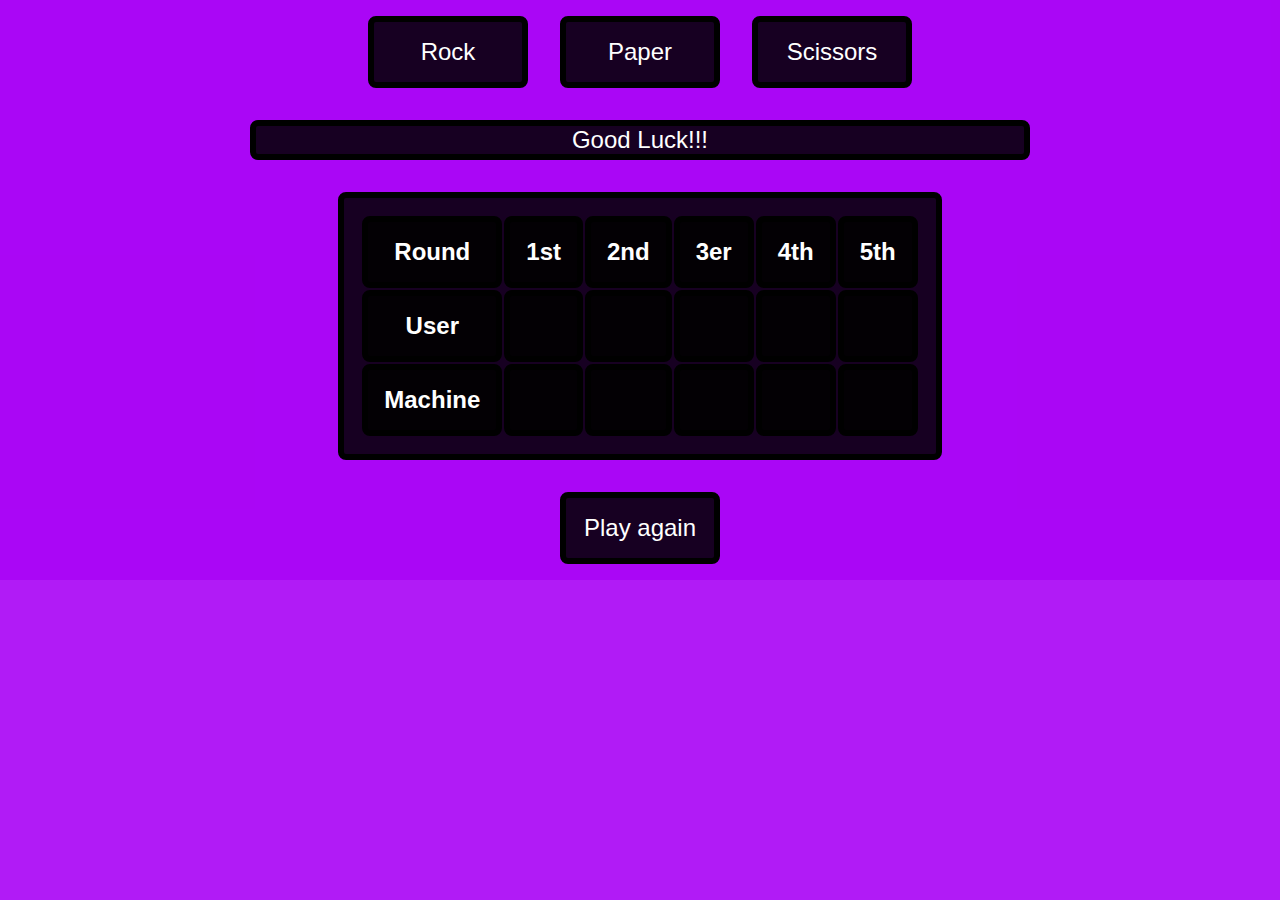
<file: index.html>
<!DOCTYPE html>
<html lang="en">
<head>
    <meta charset="UTF-8">
    <meta name="viewport" content="width=device-width, initial-scale=1.0">
    <title>Rock-papper-scissors</title>   
    <link rel="stylesheet" href="style.css">
    
</head>
<body>
    
    <div class="panel">
        <button >Rock</button>
        <button >Paper</button>
        <button >Scissors</button> 
    </div>

    <div class="panel">
    <div id="score">
        Good Luck!!!
    </div>
   </div>

    <div class="panel">

        <table id="myTable"> 
            <tr>
                <th>Round</th>
                <th>1st</th>
                <th>2nd</th>
                <th>3er</th>
                <th>4th</th>
                <th>5th</th>
            </tr>
            <tr id="user">
                <th>User</th>
                <th></th>
                <th></th>
                <th></th>
                <th></th>
                <th></th>
            </tr>
            <tr id="machine">
                <th>Machine</th>
                <th></th>
                <th></th>
                <th></th>
                <th></th>
                <th></th>
            </tr>

        </table>

    </div>
    <div class="panel">
        <button id="reset">Play again</button>
    </div>
</body>
<script src ="scripts.js"></script>  
</html>
</file>
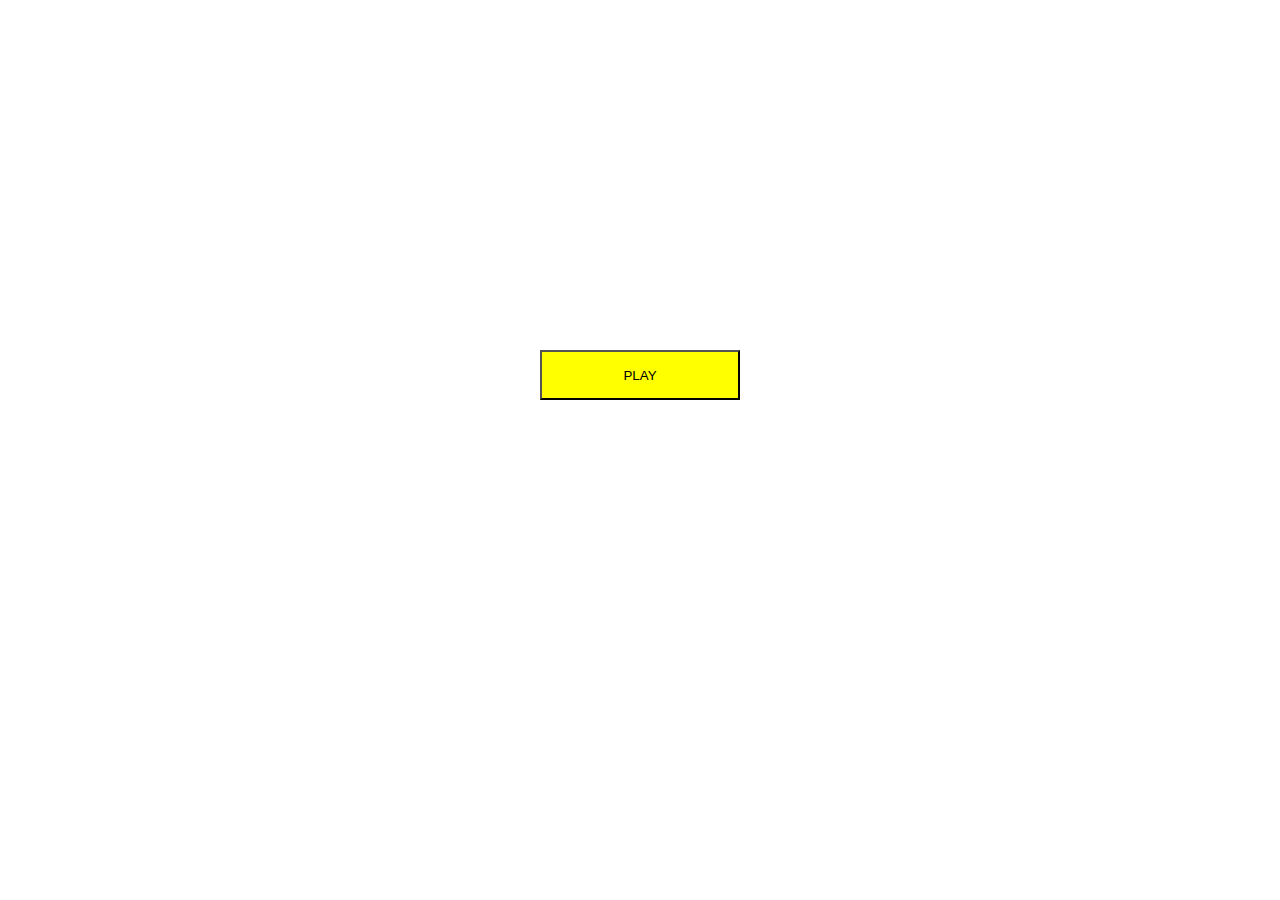
<file: index-old.html>
<html>
<head>

    <style>
            .div_centrado{
        background: yellow;
        width: 200px;       
        height: 50px;
        position: absolute;
        top:50%;
        left: 50%;           
        margin-top: -100px;
        margin-left: -100px;
    }
    </style>
<script>
    function machine_random() {
        
        return (Math.floor(Math.random() * 3)+1);

    }

    function playRound(playerSelection, computerSelection) {
        round=playerSelection*computerSelection;

         switch (round) {
            case 4: case 10: case 18:
                result="No one";
                break;
            case 5: case 12:
                result="User";
                break;
            case 6: case 8: case 15:
                result="Machine";
                break;
        }
    return result;
}
    function game() {
        let index=0;
        let user=0;
        let machine=0;
        let user_num=0;
        for (let i = 0; index < 5; index++) {
            user_choice = prompt("Enter your choice rock,paper or scissors??");
            user_choice=user_choice.toLowerCase();
            switch (user_choice) {
            case "rock":
                user_num=4;
                break;
            case "paper":
                user_num=5;
                break;
            case "scissors":
                user_num=6;
                break;
        } 
         machine_num=machine_random();
         switch (machine_num) {
            case 1:
                machine_choice="rock";
                break;
            case 2:
                machine_choice="paper";
                break;
            case 3:
             machine_choice="scissors";
                break;
        } 

         winner=playRound(user_num,machine_num);
         alert(user_choice+" vs "+machine_choice+"..."+winner+" Wins");

             if(winner=="User"){
                 user=user+1;
             }else{  
                 if(winner=="Machine")
                 {
                 machine=machine+1;
                 }else{

                 }
            }
       
        }
        if(user>machine){
                 alert("User wins the game")
             }else{
             if (user<machine) {
                alert("Macine wins the game")
             }
             else{
                alert("Draw")
             }
            }
             

    }
</script>
</head>
<body>
        <form >
            <input type="button"  class="div_centrado"
            onclick="game()" 
            value="PLAY"> 
        </form>
   
        </body>

</html>

<script>
    
</script>
</file>
<file: style.css>
body,
html {
  margin: 0;
  padding: 0;
  font-family: sans-serif;
  background: rgba(169, 4, 245, 0.911);
}
.panel {
  display: flex;
  flex: 1;
  align-items: center;
  justify-content: center;
}
#score {
  width: 60%;
  border: 0.4rem solid black;
  border-radius: 0.5rem;
  margin: 1rem;
  font-size: 1.5rem;
  text-align: center;
  color: white;
  background: rgba(0, 0, 0, 0.863);
}

table,
th,
td {
  border: 0.4rem solid black;
  border-radius: 0.5rem;
  margin: 1rem;
  font-size: 1.5rem;
  padding: 1rem;
  text-align: center;
  color: white;
  background: rgba(0, 0, 0, 0.863);
}
button {
  border: 0.4rem solid black;
  border-radius: 0.5rem;
  margin: 1rem;
  font-size: 1.5rem;
  padding: 1rem 0.5rem;
  width: 10rem;
  text-align: center;
  color: white;
  background: rgba(0, 0, 0, 0.863);
}
</file>
